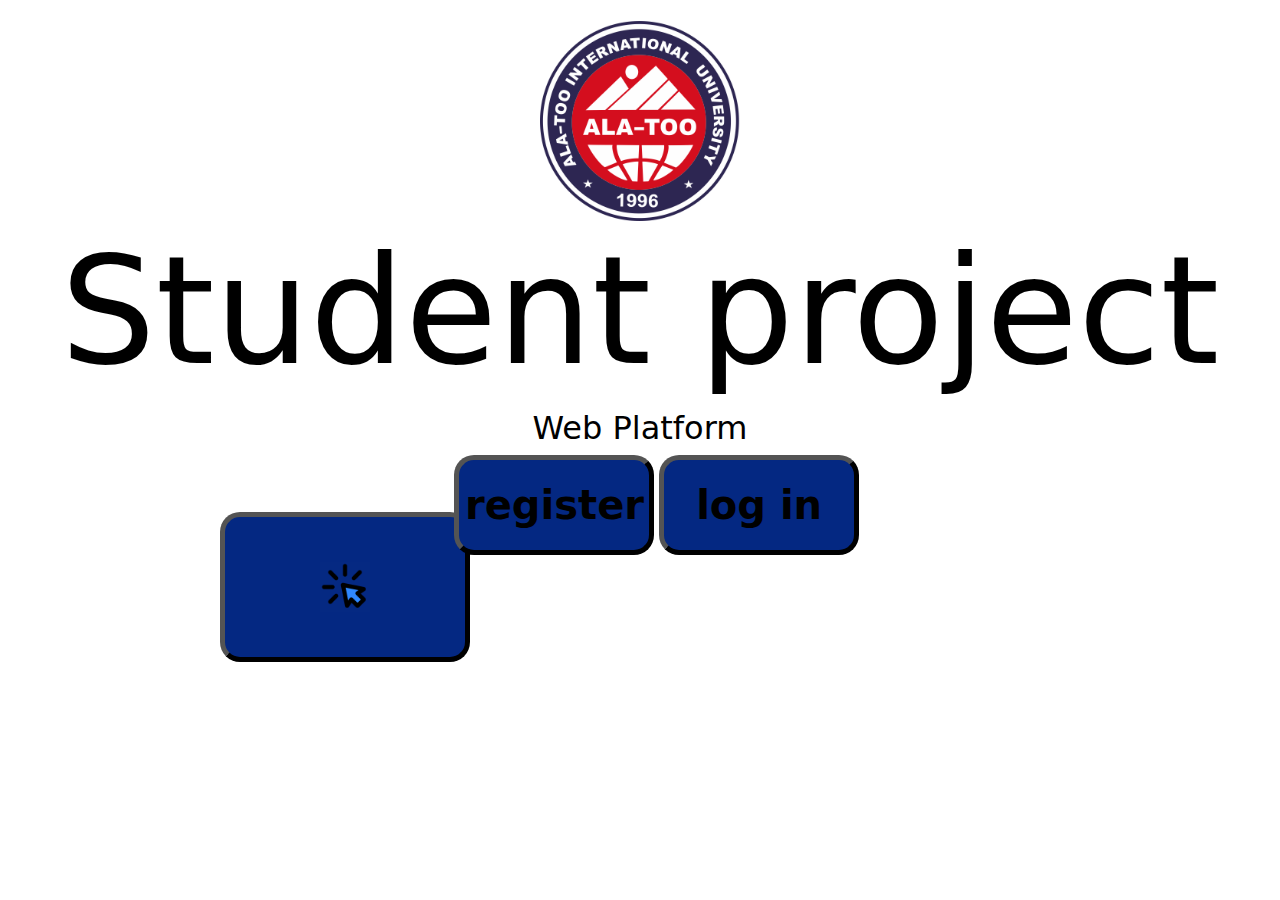
<file: index.html>
<!DOCTYPE html>
<html lang="en">
<head>
    <meta charset="UTF-8">
    <meta name="viewport" content="width=device-width">
    <meta http-equiv="X-UA-Compatible" content="ie=edge">
    <title>Ala-Too International University</title>
    <link rel="stylesheet" href="https://cdn.jsdelivr.net/npm/bootstrap@5.2.2/dist/css/bootstrap.min.css">
    <link rel="stylesheet" href="css/style.css" type="text/css"/>
    
</head>
<body>
    
    <h1><img id="logo" src="img/logo.png" width="200px" height="200px"><br>
        Student project</h1>
    <h2>Web Platform</h2>
    <div class="autho">
      <form action="/authorization/register.php" method="post">
        <div class="first_button">
            <button type="Submit"
            type="submit"
            name="login_user"><strong>register</strong>
            </button> 
        </div>
        </form>
        <div class="second_button"></div>
        <form action="/authorization/login.php" method="post">
            <button type="Submit"
            type="submit"
            name="login_user"><strong>log in</strong>
            </button>
        </form>
    </div>

    <div id="random">

    <div class="button-pic">
        <button id="picture_btn"><img src="img/click.png" width="50px" height="50px"></button>
    </div>

    <div class="results">
        <div id="picture_result">
        </div>
    </div>
    </div>

    <script type="text/javascript" src="js/random.js"></script>
</body>
</html>
</file>
<file: css/style.css>
h1 {
    font-size: 150px;
    text-align: center;
    color: rgb(0, 0, 0);
}

h2 {
    color: rgb(0, 0, 0);
}

button {
    width: 200px;
    height: 100px;
    background: rgb(4, 40, 130);
    font-size: 40px;
    border-radius: 20px;
    border-width: 5px;
}

.first_button {
   display: inline;

}

.second_button {
    display: inline;
    margin-bottom: -50px;
}

form {
    display: inline;
    position: relative;
    left: 35%;
    transform: translate(-50%, 0);
}

html {
    margin: 20px;
}

h2 {
    text-align: center;
}

body {
    background-color: rgb(255, 255, 255);
}

.results {
    border-radius: 5px bold black;
    width: 100px;
    height: 100px;
}

#picture_btn {
    height: 150px;
    width: 250px;
    font-size: 20px;
    margin-bottom: 10px;
    margin-top: -900px;
}

#random {
    margin-left: 200px;
}


.button-pic {
    margin-top: 20px;
}

.autho {
    margin-bottom: 20px;
}
</file>
